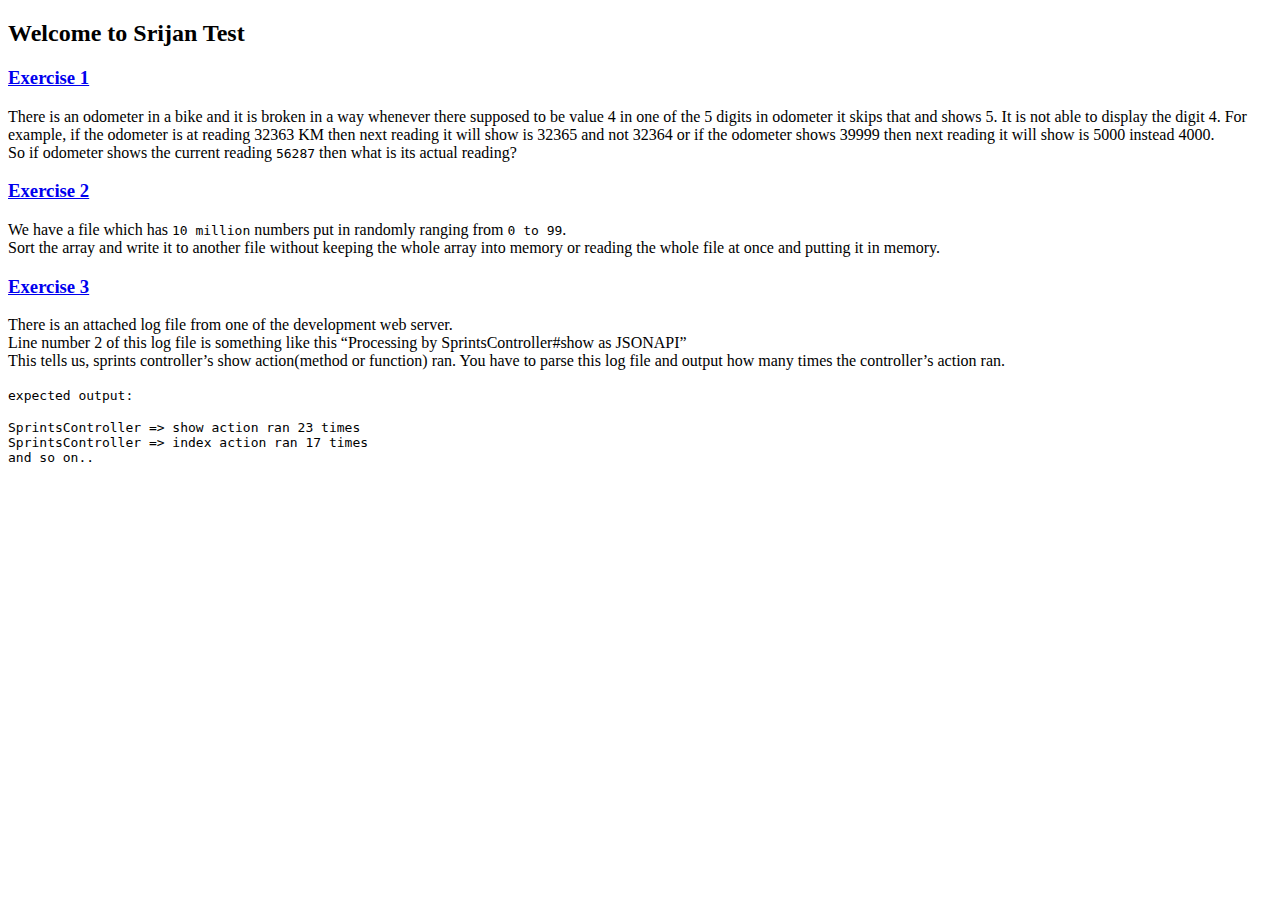
<file: index.html>
<!DOCTYPE html>
<html>
<head>
<meta charset="utf-8">
<meta name="viewport" content="width=device-width, initial-scale=1.0">
<title>Srijan Test</title>
<link rel="stylesheet" href="https://stackedit.io/res-min/themes/base.css" />
<script type="text/javascript" src="https://cdn.mathjax.org/mathjax/latest/MathJax.js?config=TeX-AMS_HTML"></script>
</head>
<body><div class="container"><h2 id="welcome-to-srijan-test">Welcome to Srijan Test</h2>



<h3 id="exercise-1"><a href="https://shishircoolin.github.io/Srijan-Test/odometer/">Exercise 1</a></h3>

<p>There is an odometer in a bike and it is broken in a way whenever there supposed to be value 4 in one of the 5 digits in odometer it skips that and shows 5. It is not able to display the digit 4. For example, if the odometer is at reading 32363 KM then next reading it will show is 32365 and not 32364 or if the odometer shows 39999 then next reading it will show is 5000 instead 4000.  <br>
So if odometer shows the current reading <code>56287</code> then what is its actual reading?</p>



<h3 id="exercise-2"><a href="https://shishircoolin.github.io/Srijan-Test/array-sort/">Exercise 2</a></h3>

<p>We have a file which has <code>10 million</code> numbers put in randomly ranging from <code>0 to 99</code>. <br>
Sort the array and write it to another file without keeping the whole array into memory or reading the whole file at once and putting it in memory.</p>



<h3 id="exercise-3"><a href="https://shishircoolin.github.io/Srijan-Test/json-parse/">Exercise 3</a></h3>

<p>There is an attached log file from one of the development web server.  <br>
Line number 2 of this log file is something like this “Processing by SprintsController#show as JSONAPI” <br>
This tells us, sprints controller’s show action(method or function) ran. You have to parse this log file and output how many times the controller’s action ran.</p>

<p><code>expected output:</code></p>



<pre class="prettyprint"><code class="language-javascript hljs ">SprintsController =&gt; show action ran <span class="hljs-number">23</span> times
SprintsController =&gt; index action ran <span class="hljs-number">17</span> times
and so on..</code></pre></div></body>
</html>
</file>
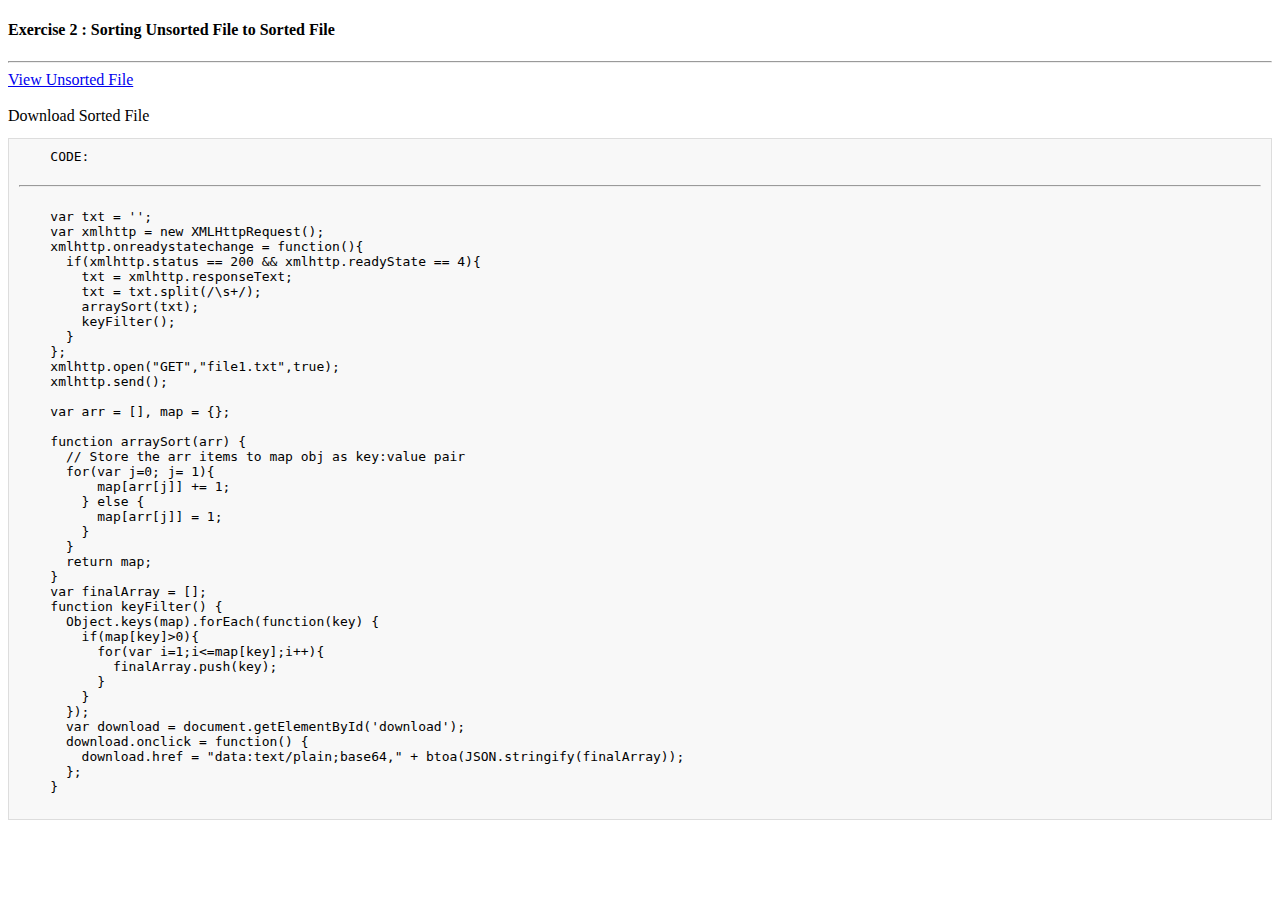
<file: array-sort/index.html>
<!DOCTYPE html>
<html>
<head>
  <title>Sorting Unsorted File to Sorted File</title>
  <link rel="stylesheet" href="style.css">
</head>
<body>
  <h4>Exercise 2 : Sorting Unsorted File to Sorted File</h4>
  <hr />
  <a href="./unsorted.txt">View Unsorted File</a> <br> <br>
  <a download="sorted.txt" id="download">Download Sorted File</a>

  <pre>
    CODE:
    <hr>
    var txt = '';
    var xmlhttp = new XMLHttpRequest();
    xmlhttp.onreadystatechange = function(){
      if(xmlhttp.status == 200 && xmlhttp.readyState == 4){
        txt = xmlhttp.responseText;
        txt = txt.split(/\s+/);
        arraySort(txt);
        keyFilter();
      }
    };
    xmlhttp.open("GET","file1.txt",true);
    xmlhttp.send();

    var arr = [], map = {};

    function arraySort(arr) {
      // Store the arr items to map obj as key:value pair
      for(var j=0; j<arr.length;j++){
        if(map[arr[j]] >= 1){
          map[arr[j]] += 1;
        } else {
          map[arr[j]] = 1;
        }
      }
      return map;
    }
    var finalArray = [];
    function keyFilter() {
      Object.keys(map).forEach(function(key) {
        if(map[key]>0){
          for(var i=1;i<=map[key];i++){
            finalArray.push(key);
          }
        }
      });
      var download = document.getElementById('download');
      download.onclick = function() {
        download.href = "data:text/plain;base64," + btoa(JSON.stringify(finalArray));
      };
    }
  </pre>


  <script src="script.js" type="text/javascript" charset="utf-8"></script>
</body>
</html>
</file>
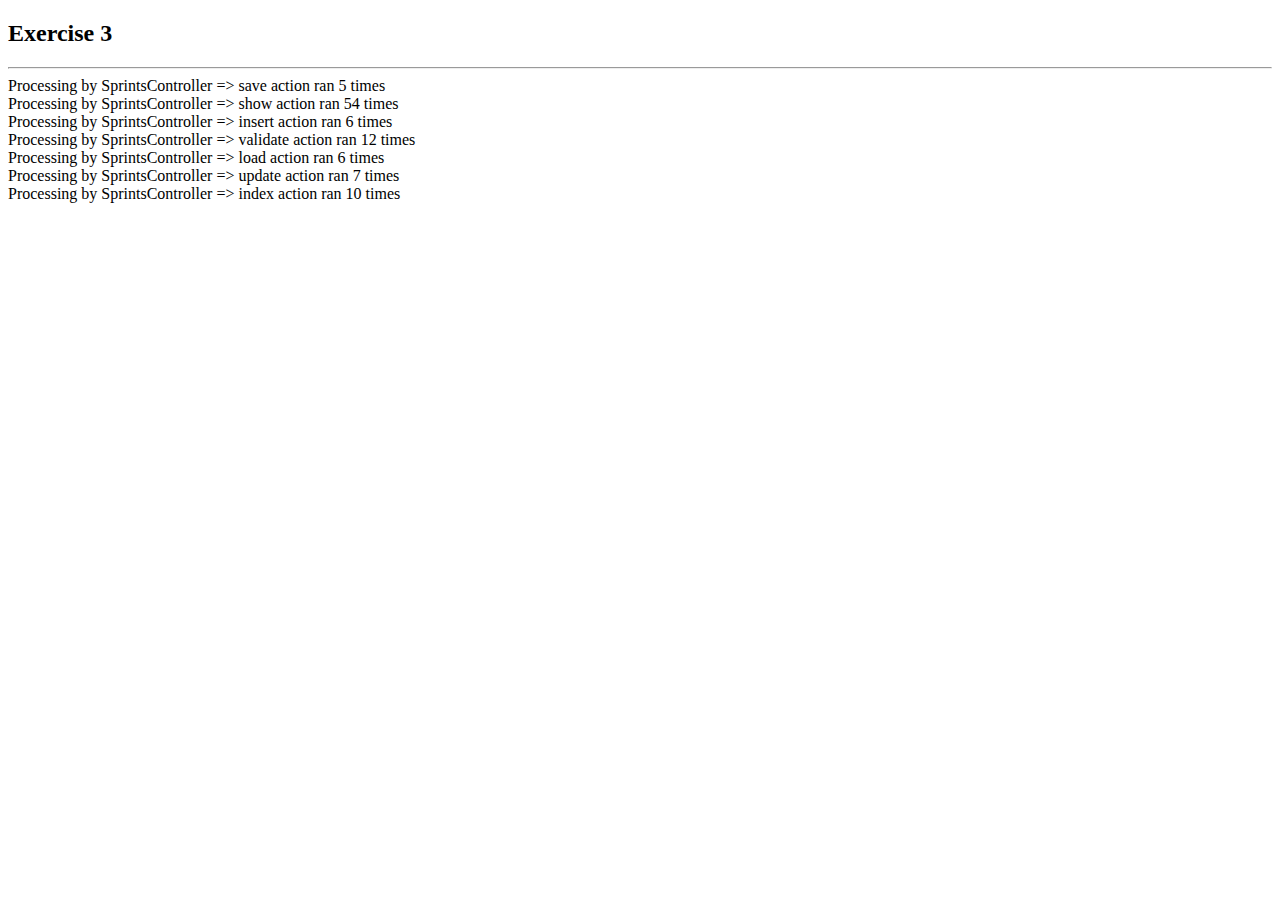
<file: json-parse/index.html>
<!DOCTYPE html>
<html>
<head>
  <meta charset="utf-8">
  <meta http-equiv="X-UA-Compatible" content="IE=edge">
  <title>JSON Parse</title>
  <link rel="stylesheet" href="style.css">
</head>
<body>
  <h2>Exercise 3</h2>
  <hr>
  <div class="test"></div>

  <script src="./script.js" type="text/javascript" charset="utf-8"></script>
</body>
</html>
</file>
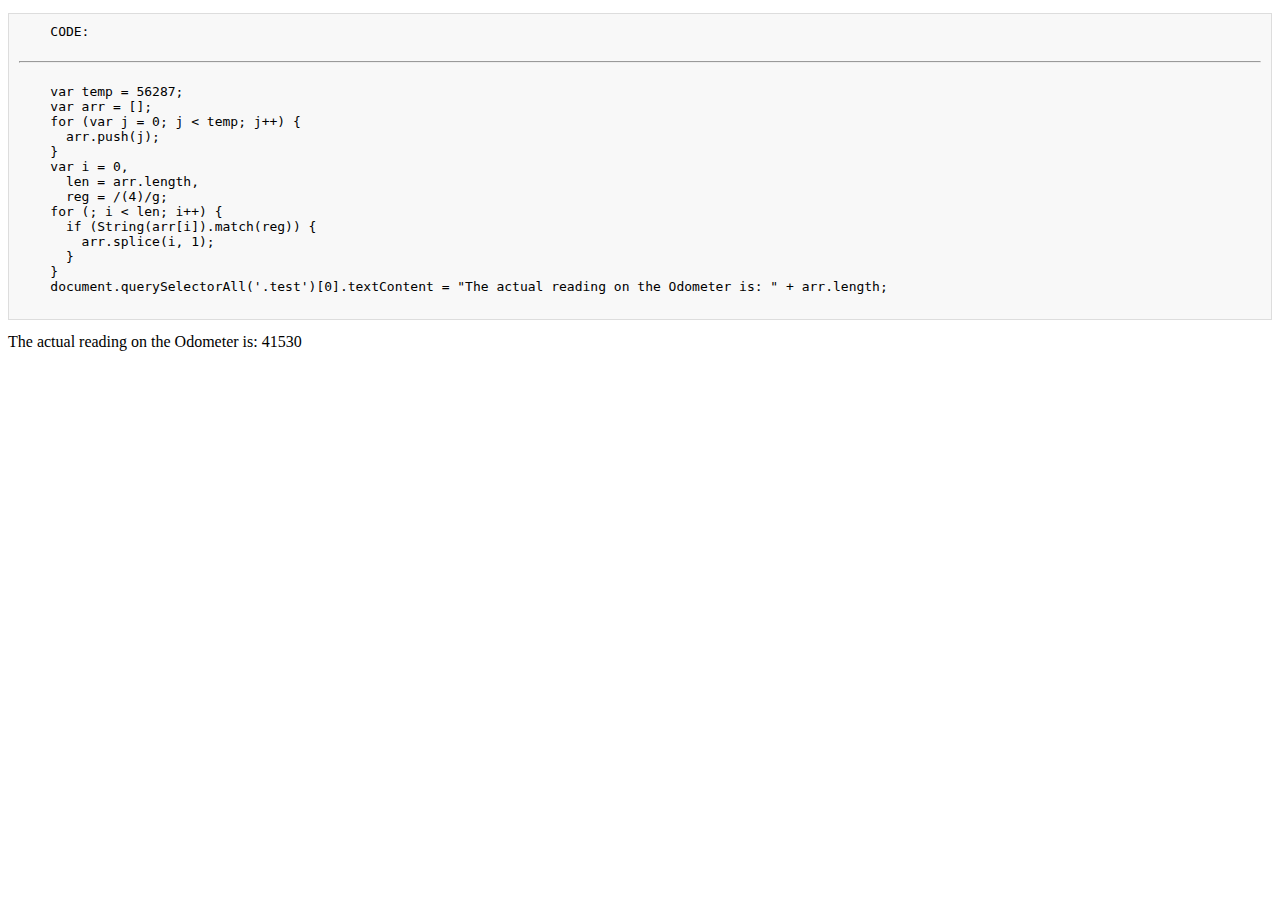
<file: odometer/index.html>
<!DOCTYPE html>
<html>
<head>
  <title>Exercise 1 : Odometer Test</title>
  <link rel="stylesheet" type="text/css" href="style.css">
</head>
<body>
  <pre>
    CODE:
    <hr>
    var temp = 56287;
    var arr = [];
    for (var j = 0; j < temp; j++) {
      arr.push(j);
    }
    var i = 0,
      len = arr.length,
      reg = /(4)/g;
    for (; i < len; i++) {
      if (String(arr[i]).match(reg)) {
        arr.splice(i, 1);
      }
    }
    document.querySelectorAll('.test')[0].textContent = "The actual reading on the Odometer is: " + arr.length;
  </pre>
  <div class="test"></div>
  <script src="script.js" type="text/javascript" charset="utf-8"></script>
</body>
</html>
</file>
<file: array-sort/style.css>
/* styles */
pre {
  padding: 10px;
  background: #f8f8f8;
  border: 1px solid #ddd;
}
</file>
<file: json-parse/style.css>
/* styles */
</file>
<file: odometer/style.css>
/* styles */
pre {
  padding: 10px;
  background: #f8f8f8;
  border: 1px solid #ddd;
}
</file>
